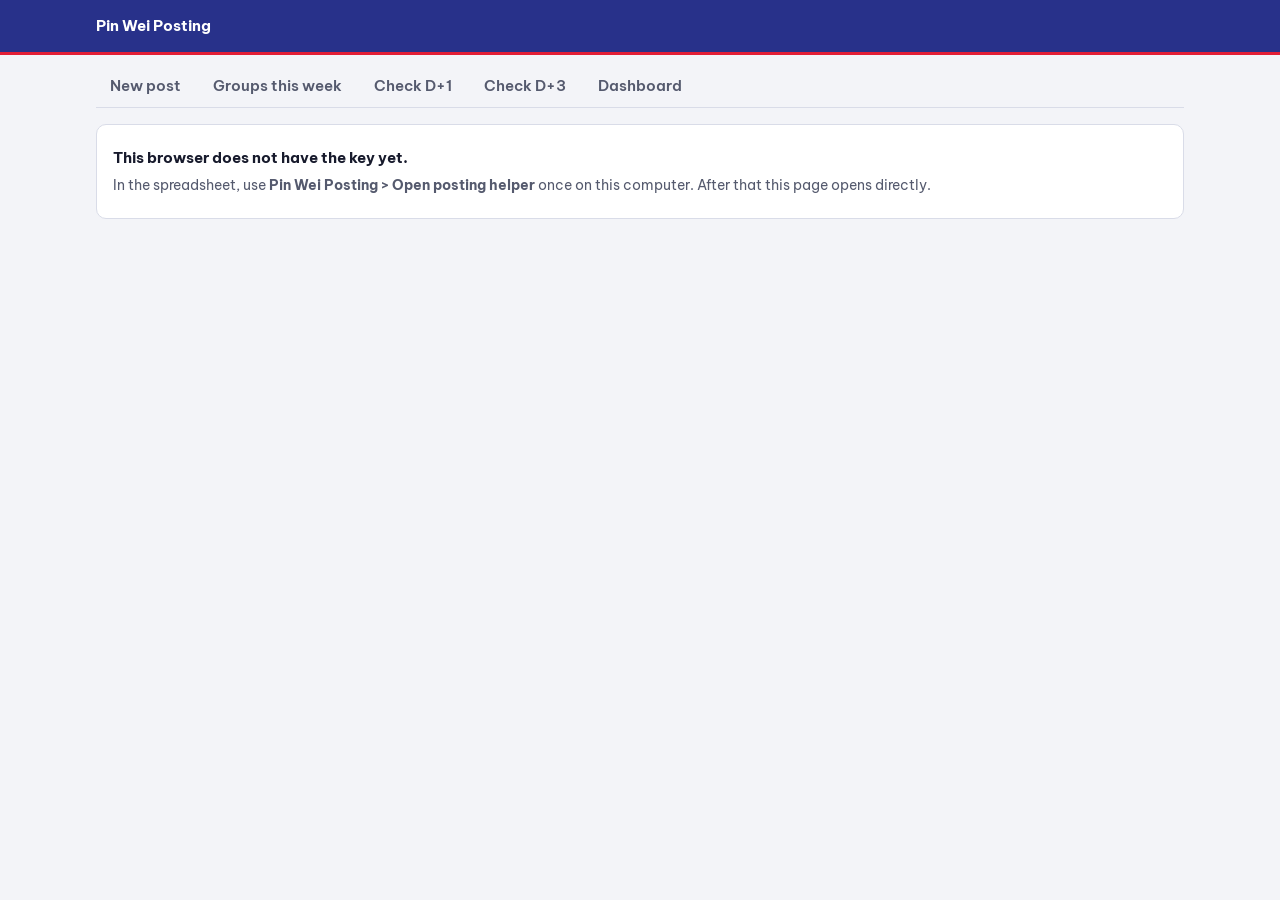
<file: index.html>
<!doctype html>
<html lang="en">
<head>
<meta charset="utf-8">
<meta name="viewport" content="width=device-width, initial-scale=1">
<meta name="robots" content="noindex">
<title>Pin Wei · Posting helper</title>
<link rel="preconnect" href="https://fonts.googleapis.com">
<link href="https://fonts.googleapis.com/css2?family=Be+Vietnam+Pro:wght@400;600;700&display=swap" rel="stylesheet">
<link rel="stylesheet" href="app.css">
</head>
<body>
<header class="top"><div class="wrap wide"><div class="brand">Pin Wei Posting</div></div></header>
<main class="wrap wide">
  <nav class="tabs" id="tabs">
    <a href="#compose" data-tab="compose">New post</a>
    <a href="#week" data-tab="week">Groups this week</a>
    <a href="#d1" data-tab="d1">Check D+1</a>
    <a href="#d3" data-tab="d3">Check D+3</a>
    <a href="#dash" data-tab="dash">Dashboard</a>
  </nav>
  <div id="error"></div>
  <section id="t-compose" class="tab-body"><p class="muted">Loading…</p></section>
  <section id="t-week" class="tab-body" hidden></section>
  <section id="t-d1" class="tab-body" hidden></section>
  <section id="t-d3" class="tab-body" hidden></section>
  <section id="t-dash" class="tab-body" hidden></section>
  <footer class="foot" id="foot"></footer>
</main>
<script src="config.js"></script>
<script src="common.js"></script>
<script src="helper.js"></script>
<script src="dashboard.js"></script>
</body>
</html>
</file>
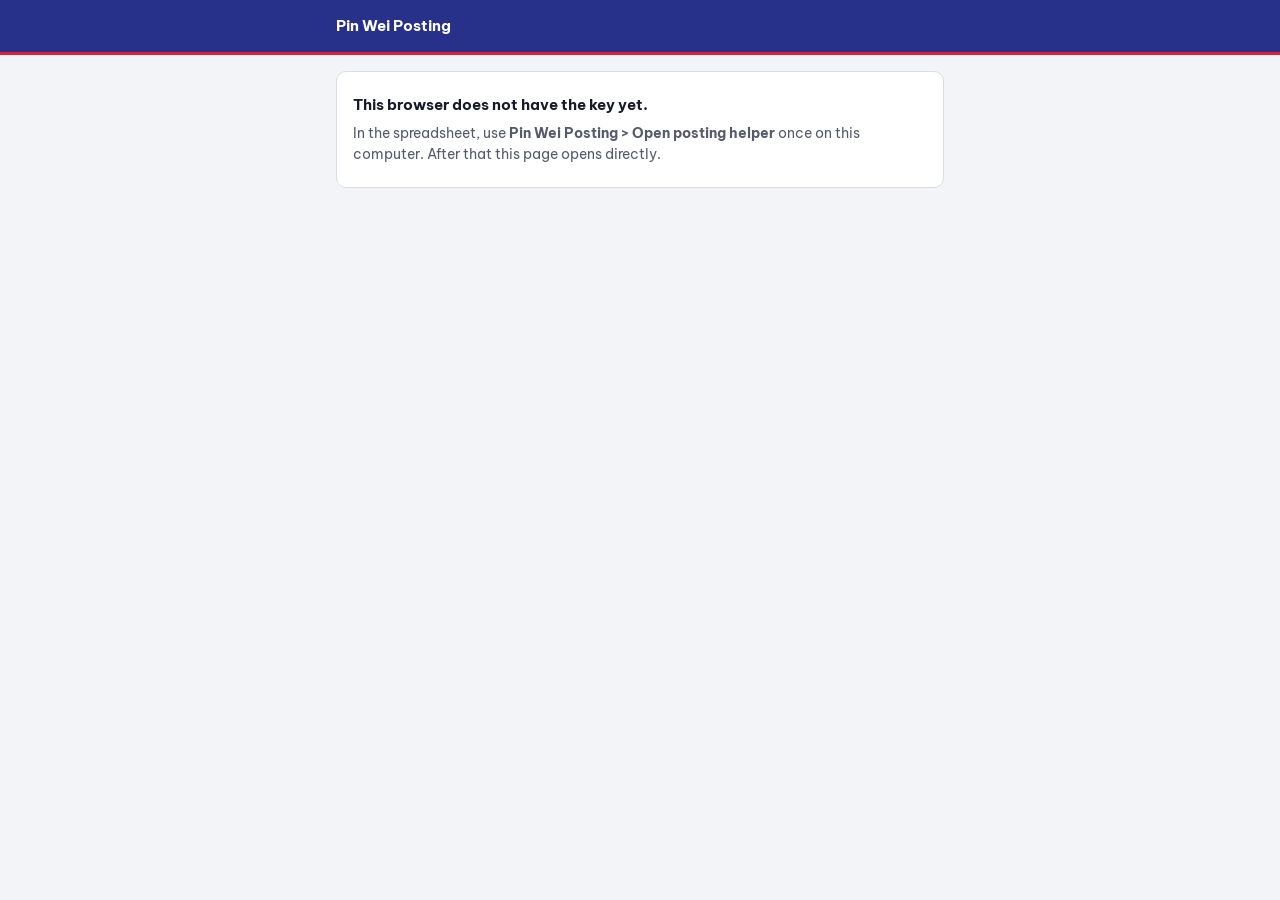
<file: capture.html>
<!doctype html>
<html lang="en">
<head>
<meta charset="utf-8">
<meta name="viewport" content="width=device-width, initial-scale=1">
<meta name="robots" content="noindex">
<title>Pin Wei · Group post numbers</title>
<link rel="preconnect" href="https://fonts.googleapis.com">
<link href="https://fonts.googleapis.com/css2?family=Be+Vietnam+Pro:wght@400;600;700&display=swap" rel="stylesheet">
<link rel="stylesheet" href="app.css">
</head>
<body>
<header class="top"><div class="wrap"><div class="brand">Pin Wei Posting</div></div></header>
<main class="wrap" id="main"><p class="muted">Loading…</p></main>
<script src="config.js"></script>
<script src="common.js"></script>
<script src="capture.js"></script>
</body>
</html>
</file>
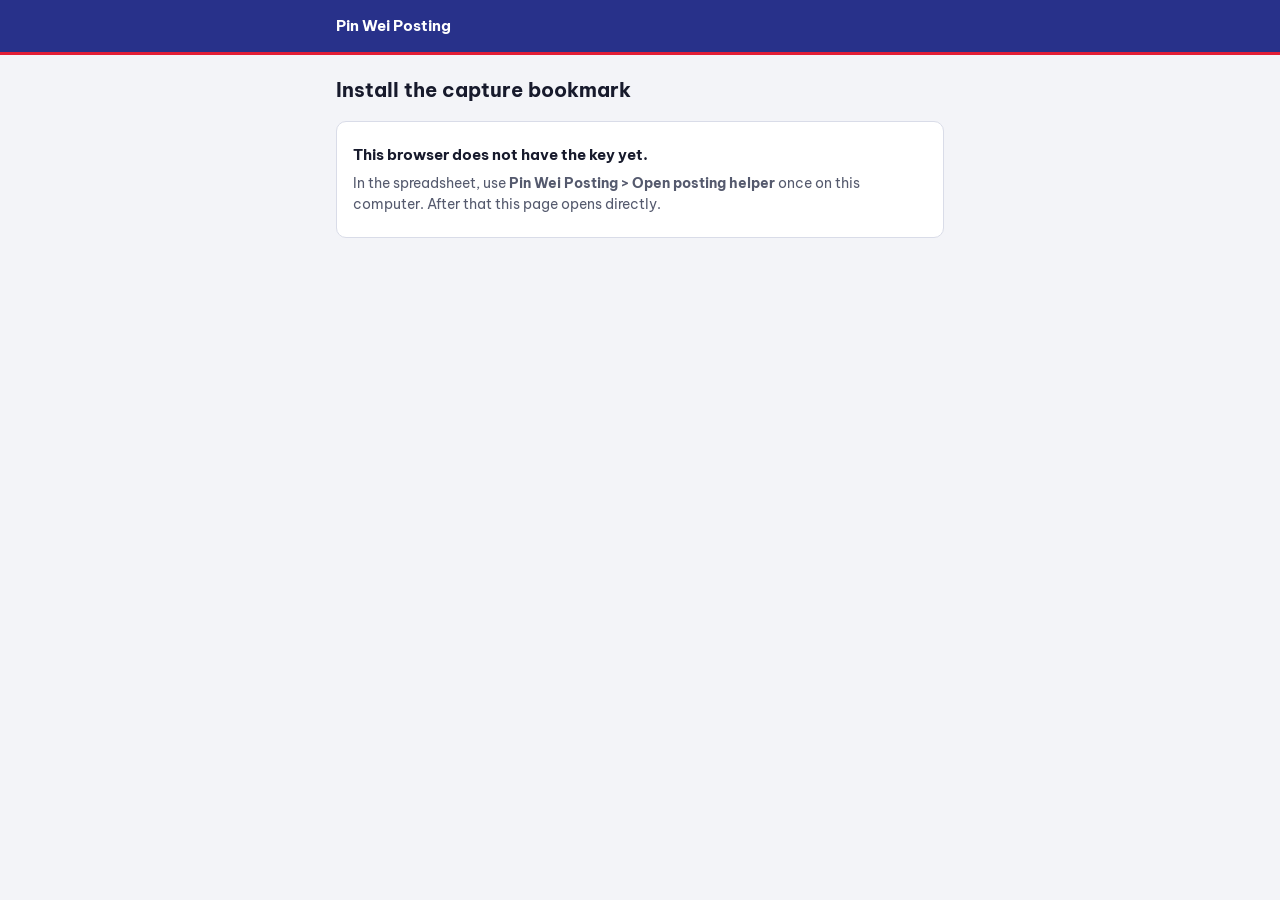
<file: install.html>
<!doctype html>
<html lang="en">
<head>
<meta charset="utf-8">
<meta name="viewport" content="width=device-width, initial-scale=1">
<meta name="robots" content="noindex">
<title>Pin Wei · Capture bookmark</title>
<link rel="preconnect" href="https://fonts.googleapis.com">
<link href="https://fonts.googleapis.com/css2?family=Be+Vietnam+Pro:wght@400;600;700&display=swap" rel="stylesheet">
<link rel="stylesheet" href="app.css">
</head>
<body>
<header class="top"><div class="wrap"><div class="brand">Pin Wei Posting</div></div></header>
<main class="wrap" id="main"><p class="muted">Loading…</p></main>
<script src="config.js"></script>
<script src="common.js"></script>
<script src="bookmarklet.js"></script>
<script src="install.js"></script>
</body>
</html>
</file>
<file: app.css>
/* Generated by site/build.js from posting/Web.js. Do not edit. */
:root{--font:"Be Vietnam Pro",system-ui,-apple-system,"Segoe UI",Roboto,sans-serif;--bg:#f3f4f8;--fg:#171a2c;--muted:#555a6e;--card:#fff;--line:#d9dce8;--brand:#e21e36;--navy:#28318a;--navy-strong:#1e2570;--ok:#137035;--ok-bg:#e3f5e9;--warn:#9a5b00;--warn-bg:#fff2d6;--bad:#c3142a;--bad-bg:#fde8eb;color-scheme:light}*{box-sizing:border-box}body{margin:0;background:var(--bg);color:var(--fg);font:15px/1.5 var(--font);-webkit-font-smoothing:antialiased}.wrap{max-width:640px;margin:0 auto;padding:0 16px}.top{background:#28318a;color:#fff;border-bottom:3px solid var(--brand)}.top .wrap{display:flex;align-items:center;height:52px}.brand{font-weight:700}h1{font-size:20px;margin:20px 0 4px}p{margin:6px 0}.muted{color:var(--muted);font-size:14px}.panel{background:var(--card);border:1px solid var(--line);border-radius:10px;padding:16px;margin:16px 0}label{display:block;font-weight:600;font-size:14px;margin:12px 0 4px}label:first-child{margin-top:0}input[type=text],input[type=url],input[type=number],select,textarea{width:100%;font:inherit;color:var(--fg);background:var(--card);border:1px solid var(--line);border-radius:6px;padding:8px 10px}.pair{display:grid;grid-template-columns:1fr 1fr;gap:12px}.check{display:flex;gap:8px;align-items:center;font-weight:400;margin-top:14px}.url{font-size:13px;color:var(--muted);overflow-wrap:anywhere;margin-top:4px}button,.btn{display:inline-block;margin-top:16px;background:var(--navy);color:#fff;border:0;border-radius:6px;padding:9px 18px;font:inherit;font-weight:600;cursor:pointer;text-decoration:none}button:hover,.btn:hover{background:var(--navy-strong)}button:disabled{opacity:.6;cursor:default}.note{margin:12px 0 0;padding:8px 12px;border-radius:6px;font-size:14px}.note:empty{display:none}.ok{background:var(--ok-bg);color:var(--ok)}.warn{background:var(--warn-bg);color:var(--warn)}.bad{background:var(--bad-bg);color:var(--bad)}table{border-collapse:collapse;width:100%;font-size:14px}td{padding:4px 0;vertical-align:top}td:first-child{color:var(--muted);width:40%}.bm{display:inline-block;margin:8px 0;padding:6px 14px;border:1px dashed var(--navy);border-radius:6px;color:var(--fg);font-weight:600;text-decoration:none}ol{padding-left:20px}li{margin:4px 0}.wrap.wide{max-width:1120px}.tabs{display:flex;gap:4px;border-bottom:1px solid var(--line);margin:12px 0 16px}.tabs a{padding:8px 14px;color:var(--muted);text-decoration:none;font-weight:600;border-bottom:2px solid transparent;margin-bottom:-1px}.tabs a.on{color:var(--fg);border-color:var(--navy)}.plans{display:flex;flex-wrap:wrap;gap:8px;margin:10px 0}.plans a{padding:5px 12px;border:1px solid var(--line);border-radius:6px;color:var(--fg);text-decoration:none;font-size:14px;background:var(--card)}.plans a.on{border-color:var(--navy);font-weight:600}.bar{display:flex;align-items:center;gap:10px;margin:12px 0;max-width:420px}.bar label{margin:0;white-space:nowrap}table.list{border-collapse:separate;border-spacing:0;background:var(--card);border:1px solid var(--line);border-radius:10px;margin:8px 0 24px}.list th{text-align:left;font-size:13px;color:var(--muted);font-weight:600;padding:8px 10px}.list td{padding:8px 10px;border-top:1px solid var(--line)}.list td:first-child{color:inherit;width:auto}.list a{color:var(--navy);font-weight:600}.list button{margin:0 0 4px;padding:6px 12px;font-size:14px}.list button.alt{background:transparent;color:var(--fg);border:1px solid var(--line)}.list input,.list select{padding:6px 8px;font-size:14px;margin-bottom:4px;min-width:180px}.tag{font-size:12px;font-weight:600;border-radius:4px;padding:1px 6px;background:var(--warn-bg);color:var(--warn)}.small{font-size:13px}.okc{color:var(--ok)}.badc{color:var(--bad)}tr.done td{opacity:.6}.list textarea.txt{width:100%;min-width:260px;font-size:14px;margin-bottom:6px}.queue td:nth-child(2){width:46%}button.alt,.btn.alt{background:var(--card);color:var(--fg);border:1px solid var(--line)}button.alt:hover,.btn.alt:hover{background:var(--bg)}label.btn{display:inline-block;margin:0;font-weight:600;font-size:14px;padding:7px 14px;border-radius:6px;cursor:pointer}.compose-grid{display:grid;grid-template-columns:minmax(0,3fr) minmax(0,2fr);gap:20px;align-items:start;margin:8px 0 32px}.card{background:var(--card);border:1px solid var(--line);border-radius:10px;padding:16px}.card-title{font-size:17px;margin:0 0 12px;padding-bottom:10px;border-bottom:1px solid var(--line)}.postbox{width:100%;min-height:200px;font:17px/1.5 var(--font);color:var(--fg);border:0;padding:4px 0;resize:vertical;outline:none}.photo{margin:10px 0}.photo img{display:block;max-width:100%;max-height:360px;border-radius:8px;border:1px solid var(--line);margin-bottom:6px}.photo button{margin:0;padding:5px 12px;font-size:13px}.row{display:flex;align-items:center;gap:10px;margin:10px 0;flex-wrap:wrap}.targets{border:1px solid var(--line);border-radius:8px;padding:4px 12px}.targets .check{align-items:flex-start;margin:8px 0}.targets input{margin-top:4px}.actions{display:flex;gap:10px;justify-content:flex-end}.actions button{margin-top:4px}.result{margin-top:12px;font-size:14px}.result div{margin:4px 0}.recent .list{margin:0;border:0}.recent .list td{padding:8px 4px}.recent .list tr:first-child td{border-top:0}.st-draft{background:#eef0f5;color:var(--muted)}.st-approved{background:var(--warn-bg);color:var(--warn)}.st-published{background:var(--ok-bg);color:var(--ok)}@media (max-width:900px){.compose-grid{grid-template-columns:1fr}}@media (max-width:760px){.list thead{display:none}.list tr{display:block;border-top:1px solid var(--line);padding:6px 0}.list tr:first-child{border-top:0}.list td{display:block;border:0;padding:4px 12px}.list td[data-th]:before{content:attr(data-th);display:block;font-size:12px;color:var(--muted)}}.tab-body{min-height:200px}@media (max-width:520px){.tabs{overflow-x:auto;scrollbar-width:none}.tabs a{padding:8px 9px;white-space:nowrap;font-size:14px}}.foot{color:var(--muted);font-size:13px;margin:8px 0 32px}.foot a{color:var(--muted)}.card-title a{font-weight:400;margin-left:8px}:root{--s1:#2a78d6;--s2:#eb6834;--s3:#1baf7a;--st-good:#0ca30c;--st-warn:#fab219;--st-bad:#d03b3b;--st-none:#c3c2b7;--gridline:#e1e0d9;--axis:#898781}.dash-head p{margin:0 0 12px}.tiles{display:grid;grid-template-columns:repeat(auto-fit,minmax(160px,1fr));gap:12px;margin-bottom:16px}.tile{background:var(--card);border:1px solid var(--line);border-radius:10px;padding:12px 14px}.tile-label{font-size:13px;color:var(--muted)}.tile-value{font-size:26px;font-weight:600;line-height:1.3}.dash-grid{display:grid;grid-template-columns:minmax(0,3fr) minmax(0,2fr);gap:16px;margin-bottom:16px;align-items:start}#t-dash>.card{margin-bottom:16px}#t-dash table.list{margin:0;border:0}#t-dash .list tr:first-child td{border-top:1px solid var(--line)}.n{text-align:right;font-variant-numeric:tabular-nums}.legend{display:flex;flex-wrap:wrap;gap:6px 16px;font-size:13px;margin:4px 0 10px}.key{display:inline-flex;align-items:center;gap:6px}.swatch{display:inline-block;width:10px;height:10px;border-radius:2px;margin-right:4px;vertical-align:middle}.chart{position:relative;display:flex;gap:8px;padding:18px 0 24px}.yaxis{height:var(--h);display:flex;flex-direction:column;justify-content:space-between;font-size:12px;color:var(--axis);font-variant-numeric:tabular-nums;text-align:right;min-width:20px;transform:translateY(7px)}.plot{position:relative;flex:1;height:var(--h);border-bottom:1px solid #c3c2b7}.grid{position:absolute;left:0;right:0;height:1px;background:var(--gridline)}.cols{position:absolute;inset:0;display:flex;justify-content:space-around;align-items:flex-end}.col{position:relative;height:100%;display:flex;flex-direction:column;justify-content:flex-end;align-items:center;flex:1;outline:none;cursor:default}.col:hover .stack,.col:focus .stack{filter:brightness(0.92)}.cap{font-size:12px;color:var(--muted);margin-bottom:2px;font-variant-numeric:tabular-nums}.stack{width:24px;max-width:70%;display:flex;flex-direction:column-reverse;gap:2px}.seg{min-height:2px}.seg.top{border-radius:4px 4px 0 0}.xlab{position:absolute;top:100%;margin-top:4px;font-size:12px;color:var(--axis);white-space:nowrap}.tip{position:absolute;z-index:2;background:var(--card);border:1px solid var(--line);border-radius:8px;padding:8px 10px;font-size:13px;box-shadow:0 4px 14px rgba(0,0,0,.12);pointer-events:none;min-width:130px}.sbar{display:flex;gap:2px;height:16px;border-radius:4px;overflow:hidden;margin:8px 0 12px}.sseg{min-width:4px}@media (max-width:900px){.dash-grid{grid-template-columns:1fr}}.scroll-x{overflow-x:auto}@media (max-width:760px){.dash-table thead{display:table-header-group}.dash-table tr{display:table-row;padding:0}.dash-table td{display:table-cell;padding:6px 8px;border-top:1px solid var(--line)}.dash-table th{padding:6px 8px;white-space:nowrap}}input[type=search]{font:inherit;color:var(--fg);background:var(--card);border:1px solid var(--line);border-radius:6px;padding:7px 10px}.qbar{display:flex;align-items:center;gap:10px;flex-wrap:wrap;margin:12px 0}.qbar label{margin:0;white-space:nowrap}.qbar input[type=text]{width:180px}.qbar input[type=search]{flex:1;min-width:160px;max-width:320px}.qbar button{margin:0;padding:7px 14px;font-size:14px}.qbar .check.inline{margin:0;font-weight:400}.qsum{font-size:14px;margin:8px 0}.qsum a{color:var(--navy)}.qtable td{vertical-align:middle;padding:7px 10px}.qtable .qg a{font-weight:600}.qtable .qs{white-space:nowrap}.qtable .qs input{width:150px;min-width:0;margin:0 6px 0 0}.qtable .qs select{width:auto;min-width:0;margin:0 6px 0 0}.qtable button{margin:0}.qtable .qa,.qtable .qx{white-space:nowrap;width:1%}.qtext{padding:10px 14px;margin:8px 0}.qtext-line{display:flex;align-items:center;gap:12px}.qtext-line b{white-space:nowrap;font-size:14px}.qtext-preview{flex:1;min-width:0;white-space:nowrap;overflow:hidden;text-overflow:ellipsis}.qtext label{margin:0 0 6px}.qtext textarea{font-size:15px}.qtext .row{margin:8px 0 0}.qtext .row button{margin:0}.link-btn{background:none!important;border:0;color:var(--navy);font-weight:600;padding:4px 2px!important;margin:0!important;font-size:14px;cursor:pointer}.link-btn:hover{text-decoration:underline}.qx .link-btn,.mtoggle{color:var(--muted)}.link-btn[data-armed]{color:var(--bad)}.msgline{min-height:20px;margin:-16px 0 8px}.msgline a{color:var(--navy);font-weight:600}.pager{display:flex;align-items:center;gap:12px;margin:0 0 24px}.pager button{margin:0;padding:6px 14px;font-size:14px}.addgroup{margin:8px 0 12px;padding:10px 16px}.addgroup summary{cursor:pointer;font-weight:600;color:var(--navy)}.addgrid{display:grid;grid-template-columns:repeat(7,minmax(0,1fr));gap:8px 12px;margin-top:10px}.addgrid .wide{grid-column:span 2}.addgrid label{margin:0 0 4px}.addgroup .row button{margin:0}.mtable td{vertical-align:middle}.mtable input,.mtable select{min-width:0;margin:0}.mtable input[type=number]{width:70px}.mtable input.mn{min-width:140px}.mtable tr.off td{background:var(--bg)}.mtable tr.off a{color:var(--muted)}.nowrap{white-space:nowrap}@media (max-width:900px){.addgrid{grid-template-columns:1fr 1fr}.addgrid .wide{grid-column:span 2}}@media (max-width:760px){table.qtable,.qtable tbody{display:block}.qtable tr[data-i]{display:flex;flex-wrap:wrap;align-items:center;gap:4px 8px;padding:8px 12px}.qtable td{padding:0;width:auto!important}.qtable .qg{flex:0 0 100%}.qtable .qs{order:5;flex:0 0 100%;display:flex;gap:6px}.qtable .qs input{flex:1;width:0}.qtable .qs select,.qtable .qs input{margin:0}.msgline{margin-top:0}.qtext-line{flex-wrap:wrap}.qtext-preview{flex:0 0 100%;order:3}}
</file>
